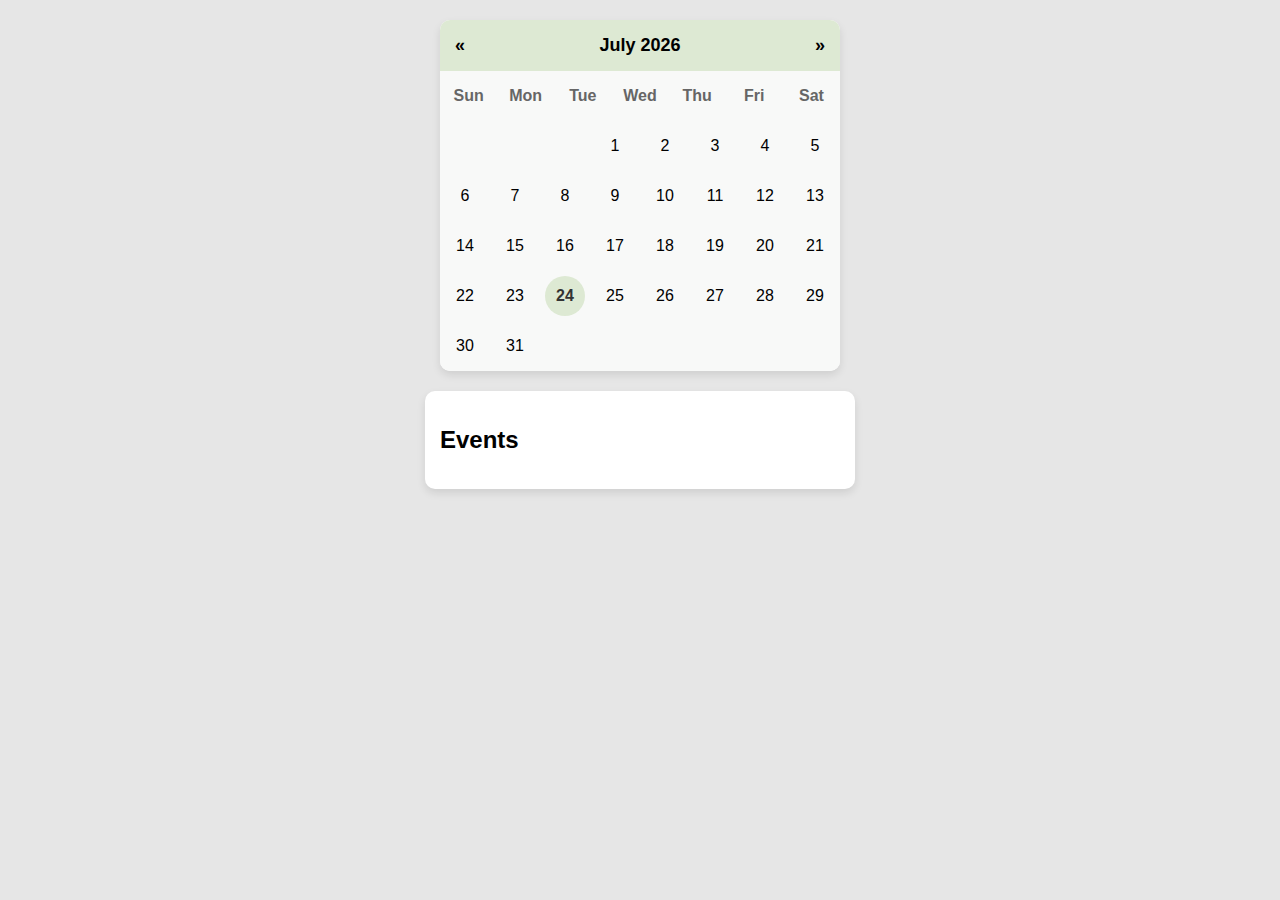
<file: calendar.html>
<!DOCTYPE html>
<html lang="en">
<head>
  <meta charset="UTF-8">
  <meta name="viewport" content="width=device-width, initial-scale=1.0">
  <title>Sip and Play</title>
  <link rel="stylesheet" href="styles.css">
</head>
<body>
  <div class="calendar">
    <div class="calendar-header">
      <span id="prev" class="nav">&laquo;</span>
      <span id="month-year"></span>
      <span id="next" class="nav">&raquo;</span>
    </div>
    <div class="calendar-body">
      <div class="calendar-weekdays">
        <div>Sun</div>
        <div>Mon</div>
        <div>Tue</div>
        <div>Wed</div>
        <div>Thu</div>
        <div>Fri</div>
        <div>Sat</div>
      </div>
      <div class="calendar-days"></div>
    </div>
  </div>
  <div class="events">
    <h2>Events</h2>
    <ul id="events-list"></ul>
  </div>
  <script src="script.js"></script>
</body>
</html>
</file>
<file: styles.css>
body {
  font-family: 'Helvetica Neue', Arial, sans-serif;
  background-color: #e6e6e6;
  display: flex;
  flex-direction: column;
  align-items: center;
  padding: 20px;
  margin: 0;
}

.calendar {
  width: 100%;
  max-width: 400px;
  background-color: #ffffff;
  border-radius: 10px;
  box-shadow: 0 4px 8px rgba(0, 0, 0, 0.1);
  overflow: hidden;
  margin-bottom: 20px;
}

.calendar-header {
  display: flex;
  justify-content: space-between;
  align-items: center;
  background-color: #dde9d3;
  padding: 15px;
  font-size: 18px;
  font-weight: bold;
}

.nav {
  cursor: pointer;
  user-select: none;
}

.calendar-weekdays, .calendar-days {
  display: flex;
  flex-wrap: wrap;
  background-color: #f8f9f8;
}

.calendar-weekdays div, .calendar-days div {
  width: calc(100% / 7);
  height: 50px;
  display: flex;
  justify-content: center;
  align-items: center;
  box-sizing: border-box;
  text-align: center;
}

.calendar-weekdays div {
  font-weight: bold;
  color: #666;
}

.calendar-days div {
  cursor: pointer;
  transition: background-color 0.3s;
  border-radius: 50%;
  margin: 5px;
  width: 40px;
  height: 40px;
  line-height: 40px;
  text-align: center;
}

.calendar-days div:hover {
  background-color: #d3d3d3;
}

.calendar-days .today {
  background-color: #dde9d3;
  font-weight: bold;
  color: #333;
  position: relative;
}

.calendar-days .today::after {
  content: '';
  position: absolute;
  bottom: -3px;
  left: 50%;
  transform: translateX(-50%);
  width: 0;
  height: 6px; 
  background-color: transparent; 
  border-radius: 50%;
}

.calendar-days div.has-events {
  position: relative;
}

.calendar-days div.has-events::after {
  content: '';
  position: absolute;
  bottom: -3px;
  left: 50%;
  transform: translateX(-50%);
  width: 6px;
  height: 6px;
  background-color: #333;
  border-radius: 50%;
}


.events {
  width: 100%;
  max-width: 400px;
  background-color: #ffffff;
  border-radius: 10px;
  box-shadow: 0 4px 8px rgba(0, 0, 0, 0.1);
  padding: 15px;
}

#events-list {
  list-style: none;
  padding: 0;
  margin: 0;
}

#events-list li {
  background-color: #f8f9f8;
  margin: 5px 0;
  padding: 10px;
  border-radius: 4px;
}


.oursocials {
  background: #333;
  color: #fff;
  text-align: center;
  padding: 20px 0;
}

.oursocials h2 {
  font-size: 24px;
  margin-bottom: 10px;
}

.social-container {
  display: flex;
  justify-content: center;
}

.social-container a {
  display: inline-block;
  margin: 0 10px;
}
</file>
